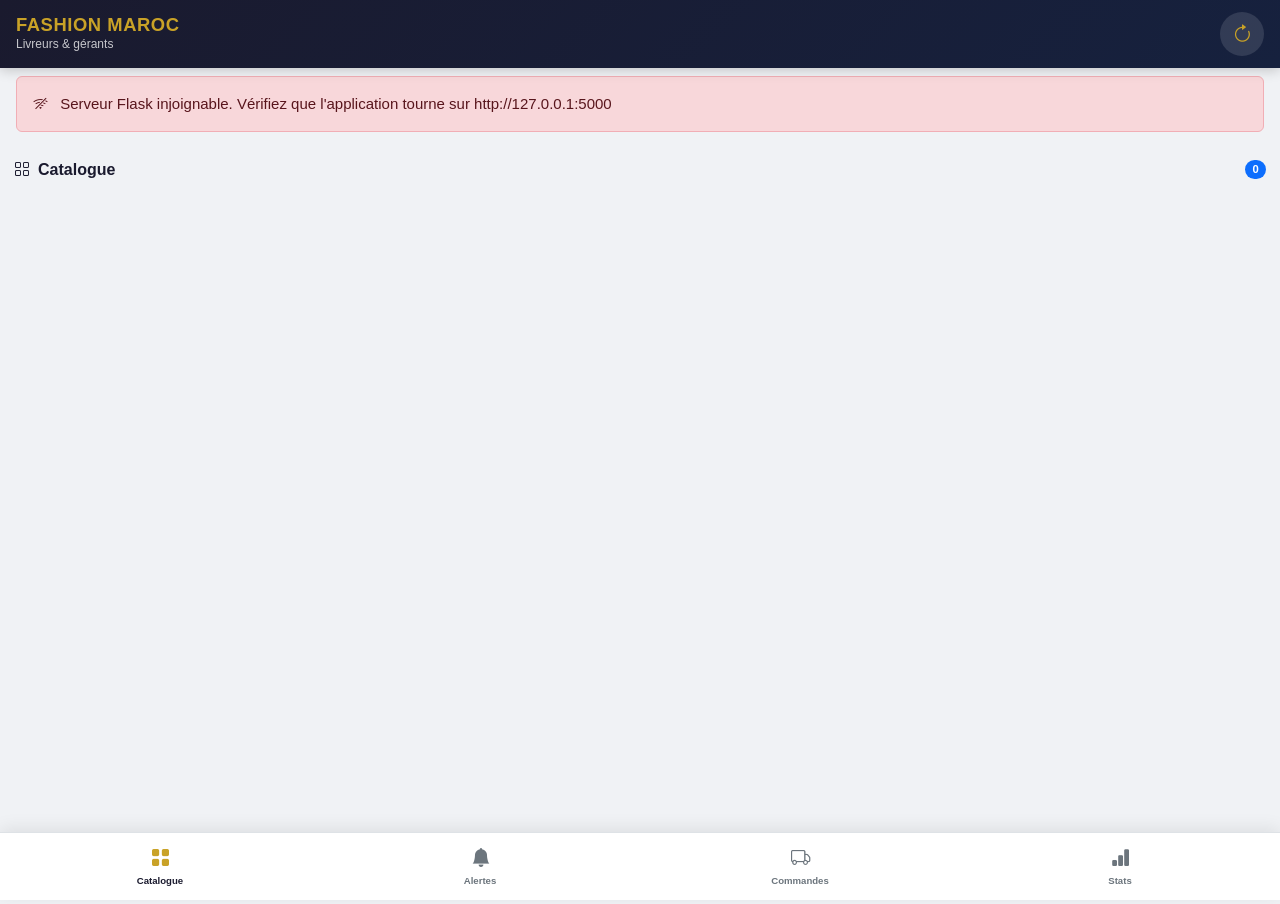
<file: mobile_client/index.html>
<!DOCTYPE html>
<html lang="fr">
<head>
    <meta charset="UTF-8">
    <meta name="viewport" content="width=device-width, initial-scale=1.0, maximum-scale=1.0, user-scalable=no, viewport-fit=cover">
    <meta name="apple-mobile-web-app-capable" content="yes">
    <meta name="theme-color" content="#1a1a2e">
    <title>FASHION MAROC — Mobile</title>
    <link href="https://cdn.jsdelivr.net/npm/bootstrap@5.3.3/dist/css/bootstrap.min.css" rel="stylesheet">
    <link href="https://cdn.jsdelivr.net/npm/bootstrap-icons@1.11.3/font/bootstrap-icons.min.css" rel="stylesheet">
    <link href="style.css" rel="stylesheet">
</head>
<body>

    <!-- En-tête application -->
    <header class="app-header">
        <div class="d-flex align-items-center justify-content-between">
            <div>
                <h1 class="app-title mb-0">FASHION MAROC</h1>
                <p class="app-subtitle mb-0">Livreurs &amp; gérants</p>
            </div>
            <button type="button" class="btn btn-refresh" id="btnRefresh" aria-label="Actualiser">
                <i class="bi bi-arrow-clockwise"></i>
            </button>
        </div>
    </header>

    <!-- Zone de contenu principale -->
    <main class="app-main">

        <!-- Message d'erreur connexion -->
        <div id="errorBanner" class="alert alert-danger d-none mx-3 mt-2" role="alert">
            <i class="bi bi-wifi-off me-2"></i>
            <span id="errorMessage">Impossible de joindre le serveur.</span>
        </div>

        <!-- Indicateur de chargement -->
        <div id="loadingSpinner" class="loading-overlay d-none">
            <div class="spinner-border text-warning" role="status">
                <span class="visually-hidden">Chargement…</span>
            </div>
            <p class="mt-2 text-muted small">Connexion au serveur…</p>
        </div>

        <!-- Onglet Catalogue -->
        <section id="panelCatalogue" class="tab-panel active">
            <div class="section-header">
                <h2><i class="bi bi-grid me-2"></i>Catalogue</h2>
                <span class="badge bg-primary rounded-pill" id="badgeCatalogue">0</span>
            </div>
            <div id="catalogueList" class="product-list">
                <!-- Cartes produits injectées par app.js -->
            </div>
            <div id="catalogueEmpty" class="empty-state d-none">
                <i class="bi bi-inbox"></i>
                <p>Aucun produit disponible.</p>
            </div>
        </section>

        <!-- Onglet Alertes -->
        <section id="panelAlertes" class="tab-panel d-none">
            <div class="section-header alert-header">
                <h2><i class="bi bi-exclamation-triangle me-2"></i>Alertes stock</h2>
                <span class="badge bg-danger rounded-pill" id="badgeAlertes">0</span>
            </div>
            <div id="alertesList" class="alert-list">
                <!-- Liste alertes injectée par app.js -->
            </div>
            <div id="alertesEmpty" class="empty-state success-state d-none">
                <i class="bi bi-check-circle"></i>
                <p>Aucune alerte — stock sous contrôle.</p>
            </div>
        </section>

        <!-- Onglet Commandes -->
        <section id="panelCommandes" class="tab-panel d-none">
            <div class="section-header">
                <h2><i class="bi bi-truck me-2"></i>Commandes</h2>
                <span class="badge bg-secondary rounded-pill" id="badgeCommandes">0</span>
            </div>
            <div id="commandesList" class="commande-list"></div>
            <div id="commandesEmpty" class="empty-state d-none">
                <i class="bi bi-clipboard-x"></i>
                <p>Aucune commande fournisseur.</p>
            </div>
        </section>

        <!-- Onglet Stats -->
        <section id="panelStats" class="tab-panel d-none">
            <div class="section-header">
                <h2><i class="bi bi-bar-chart-fill me-2"></i>Statistiques</h2>
            </div>
            <div id="statsGrid" class="stats-grid"></div>
            <div id="statsEmpty" class="empty-state d-none">
                <i class="bi bi-graph-down"></i>
                <p>Statistiques indisponibles.</p>
            </div>
        </section>

    </main>

    <!-- Barre de navigation basse (Bottom Nav) -->
    <nav class="bottom-nav" role="navigation" aria-label="Navigation principale">
        <button type="button" class="nav-item active" data-tab="catalogue" id="navCatalogue">
            <i class="bi bi-grid-fill"></i>
            <span>Catalogue</span>
        </button>
        <button type="button" class="nav-item" data-tab="alertes" id="navAlertes">
            <i class="bi bi-bell-fill"></i>
            <span>Alertes</span>
            <span class="nav-badge d-none" id="navAlertBadge">0</span>
        </button>
        <button type="button" class="nav-item" data-tab="commandes" id="navCommandes">
            <i class="bi bi-truck"></i>
            <span>Commandes</span>
        </button>
        <button type="button" class="nav-item" data-tab="stats" id="navStats">
            <i class="bi bi-bar-chart-fill"></i>
            <span>Stats</span>
        </button>
    </nav>

    <script src="app.js"></script>
</body>
</html>
</file>
<file: mobile_client/style.css>
/* FASHION MAROC — Styles application mobile native-like */

:root {
    --fm-primary: #1a1a2e;
    --fm-accent: #c9a227;
    --fm-danger: #dc3545;
    --fm-bg: #f0f2f5;
    --bottom-nav-h: 68px;
    --header-h: 64px;
    --safe-bottom: env(safe-area-inset-bottom, 0px);
}

*,
*::before,
*::after {
    box-sizing: border-box;
}

html {
    overflow-x: hidden;
    -webkit-text-size-adjust: 100%;
}

body {
    margin: 0;
    padding: 0;
    overflow-x: hidden;
    background: var(--fm-bg);
    font-family: -apple-system, BlinkMacSystemFont, "Segoe UI", Roboto, "Helvetica Neue", Arial, sans-serif;
    font-size: 15px;
    line-height: 1.45;
    color: #212529;
    min-height: 100dvh;
    padding-bottom: calc(var(--bottom-nav-h) + var(--safe-bottom));
    -webkit-tap-highlight-color: transparent;
    touch-action: manipulation;
}

/* En-tête fixe */
.app-header {
    position: sticky;
    top: 0;
    z-index: 100;
    background: linear-gradient(135deg, var(--fm-primary) 0%, #16213e 100%);
    color: #fff;
    padding: 12px 16px;
    padding-top: max(12px, env(safe-area-inset-top));
    box-shadow: 0 2px 12px rgba(0, 0, 0, 0.2);
}

.app-title {
    font-size: 1.15rem;
    font-weight: 700;
    letter-spacing: 0.03em;
    color: var(--fm-accent);
}

.app-subtitle {
    font-size: 0.75rem;
    opacity: 0.75;
}

.btn-refresh {
    width: 44px;
    height: 44px;
    border-radius: 50%;
    border: none;
    background: rgba(255, 255, 255, 0.12);
    color: var(--fm-accent);
    display: flex;
    align-items: center;
    justify-content: center;
    font-size: 1.25rem;
    transition: background 0.2s, transform 0.3s;
}

.btn-refresh:active {
    background: rgba(255, 255, 255, 0.25);
    transform: rotate(180deg);
}

/* Zone principale */
.app-main {
    min-height: calc(100dvh - var(--header-h) - var(--bottom-nav-h));
    overflow-x: hidden;
    position: relative;
}

.tab-panel {
    padding: 12px 14px 20px;
    animation: fadeIn 0.25s ease;
}

@keyframes fadeIn {
    from { opacity: 0; transform: translateY(6px); }
    to   { opacity: 1; transform: translateY(0); }
}

.section-header {
    display: flex;
    align-items: center;
    justify-content: space-between;
    margin-bottom: 14px;
}

.section-header h2 {
    font-size: 1rem;
    font-weight: 700;
    margin: 0;
    color: var(--fm-primary);
}

.alert-header h2 {
    color: var(--fm-danger);
}

/* Cartes produit — Catalogue */
.product-list {
    display: flex;
    flex-direction: column;
    gap: 10px;
}

.product-card {
    background: #fff;
    border-radius: 14px;
    padding: 14px 16px;
    box-shadow: 0 2px 8px rgba(0, 0, 0, 0.06);
    border: 1px solid rgba(0, 0, 0, 0.04);
    display: grid;
    grid-template-columns: 1fr auto;
    gap: 4px 12px;
    align-items: center;
}

.product-card .card-ref {
    font-size: 0.7rem;
    color: #6c757d;
    font-family: monospace;
    grid-column: 1 / -1;
}

.product-card .card-title {
    font-size: 0.95rem;
    font-weight: 600;
    margin: 0;
    color: var(--fm-primary);
    line-height: 1.3;
}

.product-card .card-price {
    font-size: 1rem;
    font-weight: 700;
    color: var(--fm-accent);
    text-align: right;
    white-space: nowrap;
}

.product-card .card-stock {
    font-size: 0.8rem;
    color: #495057;
}

.product-card .card-stock strong {
    color: var(--fm-primary);
}

/* Liste alertes — rouge */
.alert-list {
    display: flex;
    flex-direction: column;
    gap: 10px;
}

.alert-item {
    background: #fff5f5;
    border: 1px solid #f5c2c7;
    border-left: 4px solid var(--fm-danger);
    border-radius: 12px;
    padding: 14px 16px;
    display: flex;
    align-items: flex-start;
    gap: 12px;
    box-shadow: 0 2px 8px rgba(220, 53, 69, 0.1);
}

.alert-item .alert-icon {
    font-size: 1.5rem;
    line-height: 1;
    flex-shrink: 0;
}

.alert-item .alert-body h3 {
    font-size: 0.95rem;
    font-weight: 700;
    margin: 0 0 4px;
    color: #842029;
}

.alert-item .alert-body p {
    margin: 0;
    font-size: 0.8rem;
    color: #6c757d;
}

.alert-item .alert-qty {
    font-size: 0.85rem;
    font-weight: 700;
    color: var(--fm-danger);
    margin-top: 6px;
}

/* États vides */
.empty-state {
    text-align: center;
    padding: 48px 24px;
    color: #6c757d;
}

.empty-state i {
    font-size: 2.5rem;
    display: block;
    margin-bottom: 12px;
    opacity: 0.5;
}

.empty-state.success-state i {
    color: #198754;
    opacity: 1;
}

.empty-state.success-state p {
    color: #198754;
    font-weight: 600;
}

/* Chargement */
.loading-overlay {
    position: fixed;
    inset: 0;
    background: rgba(255, 255, 255, 0.85);
    display: flex;
    flex-direction: column;
    align-items: center;
    justify-content: center;
    z-index: 200;
}

/* Bottom Navigation */
.bottom-nav {
    position: fixed;
    bottom: 0;
    left: 0;
    right: 0;
    height: calc(var(--bottom-nav-h) + var(--safe-bottom));
    padding-bottom: var(--safe-bottom);
    background: #fff;
    border-top: 1px solid #dee2e6;
    display: flex;
    justify-content: space-around;
    align-items: stretch;
    z-index: 150;
    box-shadow: 0 -4px 16px rgba(0, 0, 0, 0.08);
}

.bottom-nav .nav-item {
    flex: 1;
    display: flex;
    flex-direction: column;
    align-items: center;
    justify-content: center;
    gap: 2px;
    border: none;
    background: transparent;
    color: #6c757d;
    font-size: 0.6rem;
    font-weight: 600;
    padding: 6px 2px;
    min-height: 56px;
    min-width: 0;
    position: relative;
    cursor: pointer;
    transition: color 0.2s;
}

.bottom-nav .nav-item span:not(.nav-badge) {
    max-width: 100%;
    overflow: hidden;
    text-overflow: ellipsis;
    white-space: nowrap;
}

.bottom-nav .nav-item i {
    font-size: 1.2rem;
}

.bottom-nav .nav-item.active {
    color: var(--fm-primary);
}

.bottom-nav .nav-item.active i {
    color: var(--fm-accent);
}

.bottom-nav .nav-item:active {
    background: rgba(0, 0, 0, 0.04);
}

/* Liste commandes fournisseurs */
.commande-list {
    display: flex;
    flex-direction: column;
    gap: 10px;
}

.commande-card {
    background: #fff;
    border-radius: 14px;
    padding: 14px 16px;
    box-shadow: 0 2px 8px rgba(0, 0, 0, 0.06);
    border: 1px solid rgba(0, 0, 0, 0.04);
}

.commande-top {
    display: flex;
    align-items: center;
    justify-content: space-between;
    margin-bottom: 8px;
}

.commande-id {
    font-size: 0.8rem;
    font-weight: 700;
    color: var(--fm-primary);
    font-family: monospace;
}

.statut-badge {
    font-size: 0.68rem;
    font-weight: 700;
    padding: 4px 10px;
    border-radius: 20px;
    text-transform: none;
    white-space: nowrap;
}

.statut-warning {
    background: #fff3cd;
    color: #664d03;
}

.statut-info {
    background: #cff4fc;
    color: #055160;
}

.statut-success {
    background: #d1e7dd;
    color: #0f5132;
}

.statut-secondary {
    background: #e2e3e5;
    color: #41464b;
}

.commande-fournisseur {
    font-size: 0.95rem;
    font-weight: 600;
    margin: 0 0 8px;
    color: var(--fm-primary);
}

.commande-meta {
    display: flex;
    justify-content: space-between;
    align-items: center;
    font-size: 0.8rem;
    color: #6c757d;
}

.commande-montant {
    font-weight: 700;
    color: var(--fm-accent);
}

/* Blocs statistiques KPI */
.stats-grid {
    display: grid;
    grid-template-columns: 1fr 1fr;
    gap: 12px;
}

.stat-bloc {
    background: #fff;
    border-radius: 14px;
    padding: 18px 14px;
    text-align: center;
    box-shadow: 0 2px 10px rgba(0, 0, 0, 0.06);
    border: 1px solid rgba(0, 0, 0, 0.04);
}

.stat-bloc .stat-icon {
    font-size: 1.6rem;
    display: block;
    margin-bottom: 8px;
}

.stat-bloc-primary .stat-icon { color: var(--fm-primary); }
.stat-bloc-danger .stat-icon { color: var(--fm-danger); }
.stat-bloc-success .stat-icon { color: #198754; }
.stat-bloc-accent .stat-icon { color: var(--fm-accent); }

.stat-bloc-primary { border-top: 3px solid var(--fm-primary); }
.stat-bloc-danger { border-top: 3px solid var(--fm-danger); }
.stat-bloc-success { border-top: 3px solid #198754; }
.stat-bloc-accent { border-top: 3px solid var(--fm-accent); }

.stat-label {
    font-size: 0.72rem;
    text-transform: uppercase;
    letter-spacing: 0.04em;
    color: #6c757d;
    margin: 0 0 4px;
    font-weight: 600;
}

.stat-valeur {
    font-size: 1.5rem;
    font-weight: 800;
    margin: 0;
    color: var(--fm-primary);
}

.stat-bloc-danger .stat-valeur { color: var(--fm-danger); }
.stat-bloc-success .stat-valeur { color: #198754; }
.stat-bloc-accent .stat-valeur { color: var(--fm-accent); }

.nav-badge {
    position: absolute;
    top: 4px;
    right: calc(50% - 22px);
    background: var(--fm-danger);
    color: #fff;
    font-size: 0.65rem;
    font-weight: 700;
    min-width: 18px;
    height: 18px;
    border-radius: 9px;
    display: flex;
    align-items: center;
    justify-content: center;
    padding: 0 5px;
}

/* Empêcher débordement horizontal sur petits écrans */
img, table, pre, .product-card, .alert-item {
    max-width: 100%;
}

@media (max-width: 360px) {
    body { font-size: 14px; }
    .product-card .card-title { font-size: 0.88rem; }
    .bottom-nav .nav-item { font-size: 0.55rem; }
    .bottom-nav .nav-item i { font-size: 1.1rem; }
    .stat-valeur { font-size: 1.25rem; }
}
</file>
